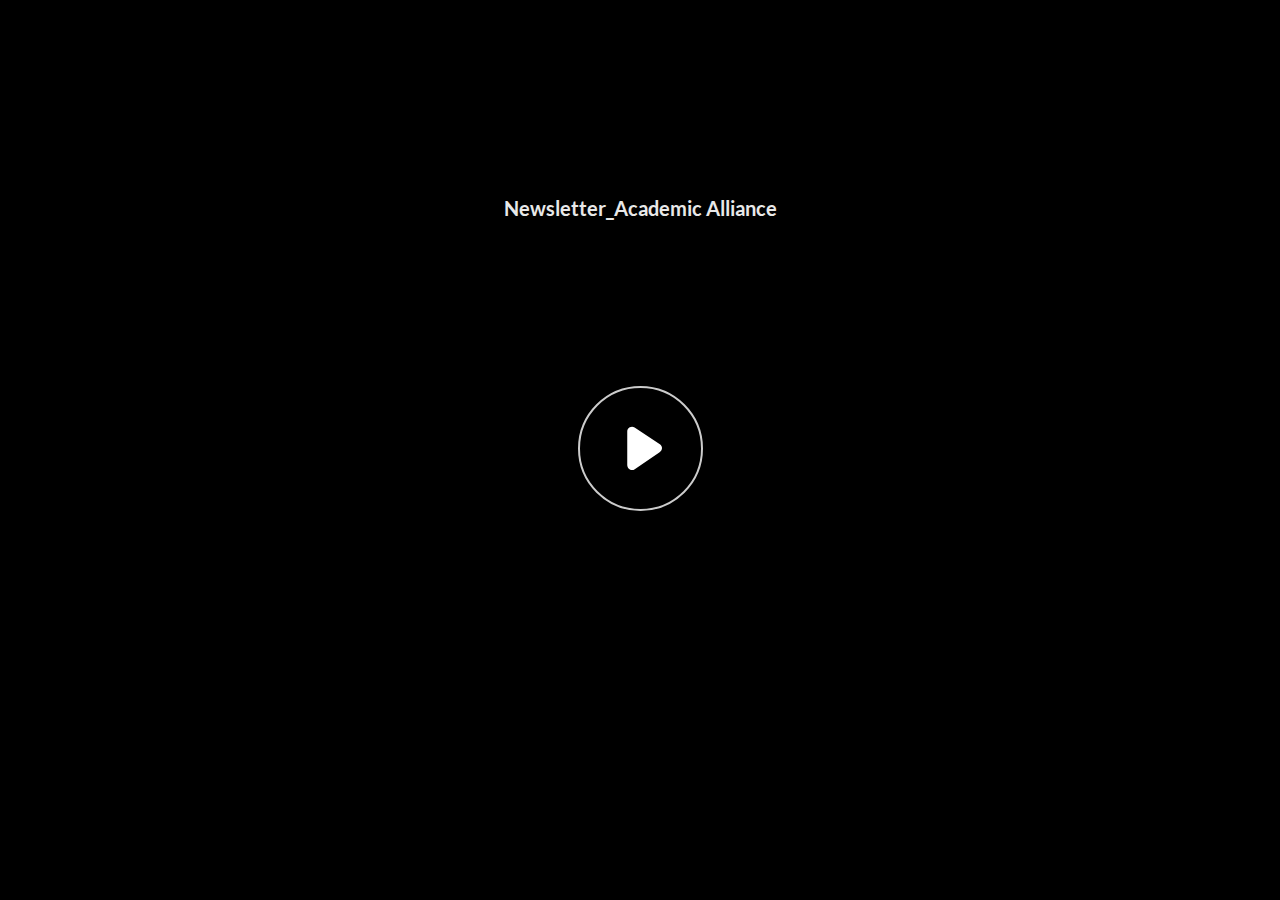
<file: index.html>
﻿<!doctype html>
<html lang="en-US">
<head>
  <meta charset="utf-8">
  <!-- Created using Storyline 360 x64 - http://www.articulate.com  -->
  <!-- version: 3.101.34880.0 -->
  <title>Newsletter_Academic Alliance</title>
  <meta http-equiv="x-ua-compatible" content="IE=edge"/>
  <meta name="viewport" content="width=device-width,initial-scale=1,user-scalable=no,shrink-to-fit=no,minimal-ui"/>
  <meta name="apple-mobile-web-app-capable" content="yes"/>
  <style>
    html, body { height: 100%; padding: 0; margin: 0 }
    #app { height: 100%; width: 100%; }
  </style>

  <script>
    window.DS = {};
    window.globals = {
      DATA_PATH_BASE: '',
      HAS_FRAME: true,
      HAS_SLIDE: true,

      lmsPresent: false,
      tinCanPresent: false,
      cmi5Present: false,
      aoSupport: false,
      scale: 'Scaled',
      captureRc: false,
      browserSize: 'optimal',
      bgColor: '#FFFFFF',
      features: 'DropInBase,JsApiBasics,MultipleQuizTracking,NativePrompts,PlayerSizeOption,TextEntryCharacterLimit',
      themeName: 'unified',
      preloaderColor: '#8C8C8C',
      suppressAnalytics: false,
      productChannel: 'stable',
      publishSource: 'storyline',
      aid: 'aid|62204201-b0ff-402e-9b0d-82b3d8c5f0d6',
      cid: '3ee8a6d8-429a-4010-ac25-ea498c819780',
      playerVersion: '3.101.34880.0',
      publishTimestamp: '2026-02-10T06:57:21.3735865Z',
      maxIosVideoElements: 10,
      connectionSettings: { message: 'You%20are%20offline.%20Trying%20to%20reconnect...', useDarkTheme: true, mode: 'disabled' },
      hasFeature: function(feature) {
        return this.features.split(',').includes(feature);
      },
      
      parseParams: function(qs) {
        if (window.globals.parsedParams != null) {
          return window.globals.parsedParams;
        }
        qs = (qs || window.location.search.substr(1)).split('+').join(' ');
        var params = {},
            tokens,
            re = /[?&]?([^=]+)=([^&]*)/g;

        while (tokens = re.exec(qs)) {
          params[decodeURIComponent(tokens[1]).trim()] =
            decodeURIComponent(tokens[2]).trim();
        }
        window.globals.parsedParams = params;
        return params;
      }

    };

    if (window.flagsUnderTest != null) {
      window.globals.features = window.flagsUnderTest.reduce((accum, feature) => {
        if (!accum.includes(feature)) {
          accum.push(feature);
        }
        return accum;
      }, window.globals.features.split(',')).join();
    }
  </script>
  <script>
    var isIe11 = ('ActiveXObject' in window || window.MSBlobBuilder != null)
      && window.msCrypto != null && !window.ActiveXObject;
    if (isIe11) {
      window.globals.unsupportedBrowser = true;
      document.write(atob('[base64]'));
    }
  </script>

  <script>
    if (window.globals.hasFeature('Localization')) {
      
      
    }
  </script>

  
  <script>window.THREE = { };</script>
  
</head>
<body style="background: #FFFFFF" class="cs-HTML theme-unified">
  <!-- 360 -->
  <script>!function(){var e,i=/iPhone/i,o=/iPod/i,n=/iPad/i,t=/\biOS-universal(?:.+)Mac\b/i,r=/\bAndroid(?:.+)Mobile\b/i,a=/Android/i,d=/(?:SD4930UR|\bSilk(?:.+)Mobile\b)/i,p=/Silk/i,l=/Windows Phone/i,u=/\bWindows(?:.+)ARM\b/i,b=/BlackBerry/i,s=/BB10/i,c=/Opera Mini/i,f=/\b(CriOS|Chrome)(?:.+)Mobile/i,h=/Mobile(?:.+)Firefox\b/i,v=function(e){return void 0!==e&&"MacIntel"===e.platform&&"number"==typeof e.maxTouchPoints&&e.maxTouchPoints>1&&"undefined"==typeof MSStream};e=function(e){var m={userAgent:"",platform:"",maxTouchPoints:0};e||"undefined"==typeof navigator?"string"==typeof e?m.userAgent=e:e&&e.userAgent&&(m={userAgent:e.userAgent,platform:e.platform,maxTouchPoints:e.maxTouchPoints||0}):m={userAgent:navigator.userAgent,platform:navigator.platform,maxTouchPoints:navigator.maxTouchPoints||0};var g=m.userAgent,y=g.split("[FBAN");void 0!==y[1]&&(g=y[0]),void 0!==(y=g.split("Twitter"))[1]&&(g=y[0]);var A=function(e){return function(i){return i.test(e)}}(g),w={apple:{phone:A(i)&&!A(l),ipod:A(o),tablet:!A(i)&&(A(n)||v(m))&&!A(l),universal:A(t),device:(A(i)||A(o)||A(n)||A(t)||v(m))&&!A(l)},amazon:{phone:A(d),tablet:!A(d)&&A(p),device:A(d)||A(p)},android:{phone:!A(l)&&A(d)||!A(l)&&A(r),tablet:!A(l)&&!A(d)&&!A(r)&&(A(p)||A(a)),device:!A(l)&&(A(d)||A(p)||A(r)||A(a))||A(/\bokhttp\b/i)},windows:{phone:A(l),tablet:A(u),device:A(l)||A(u)},other:{blackberry:A(b),blackberry10:A(s),opera:A(c),firefox:A(h),chrome:A(f),device:A(b)||A(s)||A(c)||A(h)||A(f)},any:!1,phone:!1,tablet:!1};return w.any=w.apple.device||w.android.device||w.windows.device||w.other.device,w.phone=w.apple.phone||w.android.phone||w.windows.phone,w.tablet=w.apple.tablet||w.android.tablet||w.windows.tablet,w}(),"object"==typeof exports&&"undefined"!=typeof module?module.exports=e:"function"==typeof define&&define.amd?define((function(){return e})):this.isMobile=e}();
    window.isMobile.apple.tablet = window.isMobile.apple.tablet ||
      (navigator.platform === 'MacIntel' && navigator.maxTouchPoints > 1);
    window.isMobile.apple.device = window.isMobile.apple.device || window.isMobile.apple.tablet;
    window.isMobile.tablet = window.isMobile.tablet || window.isMobile.apple.tablet;
    window.isMobile.any = window.isMobile.any || window.isMobile.apple.tablet;
  </script>

  <div id="focus-sink" tabindex="-1"></div>

  <div id="preso"></div>
  <script>
    (function() {

      var classTypes = [ 'desktop', 'mobile', 'phone', 'tablet' ];

      var addDeviceClasses = function(prefix, testObj) {
        var curr, i;
        for (i = 0; i < classTypes.length; i++) {
          curr = classTypes[i];
          if (testObj[curr]) {
            document.body.classList.add(prefix + curr);
          }
        }
      };

      var params = window.globals.parseParams(),
          isDevicePreview = params.devicepreview === '1',
          isPhoneOverride = params.deviceType === 'phone' || (isDevicePreview && params.phone == '1'),
          isTabletOverride = (params.deviceType === 'tablet' || isDevicePreview) && !isPhoneOverride,
          isMobileOverride = isPhoneOverride || isTabletOverride;

      var deviceView = {
        desktop: !window.isMobile.any && !isMobileOverride,
        mobile: window.isMobile.any || isMobileOverride,
        phone: isPhoneOverride || (window.isMobile.phone && !isTabletOverride),
        tablet: isTabletOverride || window.isMobile.tablet
      };

      window.globals.deviceView = deviceView;
      window.isMobile.desktop = !window.isMobile.any;
      window.isMobile.mobile = window.isMobile.any;

      addDeviceClasses('view-', deviceView);

    })();
  </script>
  
  <script src='story_content/triggers.js' type=text/javascript></script>
<script src='story_content/user.js' type=text/javascript></script>
  <div class="slide-loader"></div>

  <script>
    var doc = document, loader = doc.body.querySelector('.slide-loader'); [ 1, 2, 3 ].forEach(function(n) { var d = doc.createElement('div'); d.style.backgroundColor = window.globals.preloaderColor; d.classList.add('mobile-loader-dot'); d.classList.add('dot' + n); loader.appendChild(d); });
  </script>

  <div class="mobile-load-title-overlay" style="display: none">
    <div class="mobile-load-title">Newsletter_Academic Alliance</div>
  </div>

  <div class="mobile-chrome-warning"></div>

  
<style>
  .warn-connection-dialog {
    display: none;
    background: transparent;
    pointer-events: all;
    position: fixed;
    left: 0;
    top: 0;
    width: 100%;
    height: 100%;
    z-index: 999;
  }

  .warn-connection-content {
    pointer-events: all;
    border-radius: 4px;
    background: white;
    border: 1px solid #E7E7E7;
    color: #333333;
    box-shadow: 0 2px 4px rgba(0, 0, 0, 0.25);
    transition: all 150ms ease-out;
    position: absolute;
    white-space: nowrap;
  }

  .view-phone.is-landscape .warn-connection-content {
    left: 23px;
    bottom: 23px;
  }

  .view-tablet.is-landscape .warn-connection-content {
    left: 50%;
    top: 20px;
    transform: translateX(-50%);
  }

  .view-mobile.is-portrait .warn-connection-content {
    transform: translate(-50%, calc(-100% - 15px));
  }

  .warn-connection-content p {
    display: inline-block;
    margin: 0 8px 0 0;
    line-height: 33px;
    font-size: 11px;
  }

  .warn-connection-content svg {
    position: relative;
    vertical-align: middle;
    margin: 0 2px 2px 8px;
  }

  .view-desktop .warn-connection-content {
    left: 1.5em;
    bottom: 1.5em;
  }

  .view-desktop .warn-connection-content p {
    font-size: 1.1em;
  }

  .is-offline .warn-connection-dialog {
    display: block;
  }

  .is-offline .cs-panel * {
    pointer-events: none !important;
  }

  .is-offline .cs-panel {
    pointer-events: all !important;
  }

  .is-offline #nav-controls * {
    pointer-events: none !important;
  }

  .is-offline #nav-controls {
    pointer-events: all !important;
  }
</style>

<div class="warn-connection-dialog" role="alertdialog" aria-modal="true" tabindex="0" aria-labelledby="warn-connection-message">
  <div class="warn-connection-content">
    <svg width="17" height="15" viewBox="0 0 17 15" xmlns="http://www.w3.org/2000/svg">
      <path fill="#8F0000" stroke="white" d="M16.07,12.98 L15.88,12.23 L9.51,1.21 C8.97,0.26,7.6,0.26,7.06,1.21 L0.69,12.23 C0.15,13.16,0.81,14.36,1.91,14.36 H14.65 C15.47,14.36,16.05,13.7,16.07,12.98 Z"/>
      <path fill="white" stroke="white" d="M8.58,5.5 C8.35,5.28,8.5,5.35,8.21,5.32 C8.09,5.35,7.97,5.49,7.96,5.67 C7.97,5.79,7.98,5.92,7.98,6.04 L7.98,6.04 C7.99,6.17,8,6.31,8.01,6.43 L8.01,6.44 C8.03,6.92,8.06,7.41,8.09,7.9 L8.09,7.9 C8.12,8.39,8.14,8.88,8.17,9.37 C8.17,9.39,8.18,9.42,8.2,9.44 C8.23,9.46,8.25,9.47,8.28,9.47 C8.31,9.47,8.34,9.46,8.35,9.44 C8.37,9.43,8.38,9.4,8.39,9.35 L8.39,9.34 C8.39,9.24,8.4,9.15,8.4,9.05 L8.4,9.05 C8.41,8.96,8.41,8.86,8.42,8.75 C8.43,8.44,8.45,8.12,8.47,7.81 L8.47,7.81 C8.49,7.49,8.51,7.18,8.53,6.87 C8.55,6.46,8.56,6.05,8.59,5.64 L8.6,5.62 C8.6,5.57,8.59,5.53,8.58,5.5 L8.21,5.32 Z"/>
      <circle fill="white" stroke="white" cx="8.3" cy="11.35" r="0.3"/>
    </svg>
    <p id="warn-connection-message">You are offline. Trying to reconnect...</p>
  </div>
</div>

<script>
  (function() {
    window.DS.connection = {
      warningShown: false,
      assets: {},
      loadingAssetGroup: false,
      retryDelay: 500
    };

    var connectionSettings = window.globals.connectionSettings || {};

    var useConnectionMessages = window.AbortController != null &&
      window.location.protocol != 'file:' &&
      connectionSettings.mode === 'normal';

    window.DS.connection.useConnectionMessages = useConnectionMessages;

    var assetCount = 0;
    var checkLoadedId;


    if (useConnectionMessages && connectionSettings != null) {
      var contentEl = document.querySelector('.warn-connection-content');
      var messageEl = contentEl.querySelector('p');

      if (connectionSettings.useDarkTheme) {
        contentEl.style.borderColor = '#BABBBA';
        contentEl.style.backgroundColor = '#282828';
        contentEl.style.color = '#FFFFFF';
      }

      if (connectionSettings.message != null) {
        messageEl.textContent = window.decodeURIComponent(connectionSettings.message);
      }
    }

    function checkAssetsReady() {
      for (var i in DS.connection.assets) {
        if (!DS.connection.assets[i].success) {
          return false;
        }
      }
      return true;
    }

    function stopAssetGroup() {
      if (!useConnectionMessages) { return; }

      assetCount = 0;

      DS.connection.oldAssetGroup = DS.connection.assets;
      DS.connection.assets = {};
      DS.connection.loadingAssetGroup = false;
      clearInterval(checkLoadedId);
    }

    function startAssetGroup() {
      if (!useConnectionMessages) { return; }
      var ticks = 0;
      clearInterval(checkLoadedId);
      checkLoadedId = setInterval(function() {
        var loaded = 0;
        if (assetCount === 0 && loaded === 0) {
          clearInterval(checkLoadedId);
          return;
        }

        for (var i in DS.connection.assets) {
          if (DS.connection.assets[i].success) {
            loaded++;
          }
        }

        if (assetCount === loaded && checkAssetsReady()) {
          for (var i in DS.connection.assets) {
            if (DS.connection.assets[i].action) {
              DS.connection.assets[i].action();
            }
          }
          hideWarning();
          stopAssetGroup();
        }
      }, 100)
    }

    function requiredAsset(url, action, retry, type) {
      if (!useConnectionMessages) { return; }
      if (DS.connection.assets[url]) { return; }

      DS.connection.assets[url] = {
        success: false, action: action, retry: retry, type: type
      };
      assetCount = Object.keys(DS.connection.assets).length;
      if (!DS.connection.loadingAssetGroup) {
        startAssetGroup();
      }
      DS.connection.loadingAssetGroup = true;
    }

    function assetLoaded(url) {
      if (!useConnectionMessages) { return; }
      if (DS.connection.assets[url]) {
        DS.connection.assets[url].success = true;
      }
    }

    function assetFailed(url) {
      if (!useConnectionMessages) { return; }
      if (!DS.connection.assets[url]) {
        if (/\.js$/.test(url) && url.indexOf('transcripts') === -1) {
          setTimeout(function() {
            if (DS.connection.lastSlideLoaded != null) {
              DS.connection.lastSlideLoaded();
            }
          }, DS.connection.retryDelay);
        }
        return;
      }
      if (!DS.connection.warningShown) { showWarning(); }
      if (DS.connection.assets[url].retry) {
        setTimeout(function() {
          if (!DS.connection.assets[url].success) {
            DS.connection.assets[url].retry()
          }
        }, DS.connection.retryDelay);
      }
    }

    function hideWarning() {
      document.body.classList.remove('is-offline');
      DS.connection.warningShown = false;
      enableKeys();
    }
    DS.connection.hideWarning = hideWarning

    function showWarning(btn) {
      document.body.classList.add('is-offline')
      DS.connection.warningShown = true;
      updateWarningPosition();
      disableKeys();
    }

    function updateWarningPosition() {
      if (!DS.connection.warningShown) {
        return;
      }

      var isPortrait = document.body.classList.contains('is-portrait');
      var isMobile = document.body.classList.contains('view-mobile');
      var warningEl = document.querySelector('.warn-connection-content');

      if (isPortrait && isMobile) {
        var slide = document.querySelector('.primary-slide');
        var slideRect = slide != null
          ? slide.getBoundingClientRect()
          : { top: window.innerHeight, left: 0, width: window.innerWidth };

        warningEl.style.top = `${slideRect.top}px`
        warningEl.style.left = `${slideRect.left + slideRect.width / 2}px`
      } else {
        warningEl.style.top = null;
        warningEl.style.left = null;
      }

      window.requestAnimationFrame(updateWarningPosition);
    }

    function onDisableKeyDown(e) {
      e.preventDefault();
      e.stopImmediatePropagation();
    }

    function onDisableKeyUp(e) {
      e.preventDefault();
      e.stopImmediatePropagation();
    }

    var accStyle = document.createElement('style');
    var warnDialogEl = document.querySelector('.warn-connection-dialog');

    function disableKeys() {
      if (DS.views && DS.views.nsStack && DS.views.nsStack.length === 1) {
        DS.views.nsStack[0].tabReachable = false
        DS.views.nsStack[0].updateTabIndex(true, true);
      }

      accStyle.innerHTML = '.acc-shadow-dom { display: none; }';
      document.body.appendChild(accStyle);

      warnDialogEl.parentNode.append(warnDialogEl);
      warnDialogEl.focus();
    }

    function enableKeys() {
      accStyle.remove();
      if (DS.views && DS.views.nsStack && DS.views.nsStack.length === 1 && DS.views.nsStack[0].name === '_frame') {
        DS.views.nsStack[0].tabReachable = true;
        DS.views.nsStack[0].updateTabIndex();
      }
    }

    // these will all be noops if the feature flag isn't set in
    // the data and `window.globals.features`
    DS.connection.requiredAsset = requiredAsset;
    DS.connection.assetLoaded = assetLoaded;
    DS.connection.assetFailed = assetFailed;
    DS.connection.stopAssetGroup = stopAssetGroup;
    DS.connection.startAssetGroup = startAssetGroup;
  })();
</script>


  <script>
    
    if (window.autoSpider && window.vInterfaceObject) {
      document.querySelector('.mobile-load-title-overlay').style.display = 'none';
    }
  </script>

  

  <link rel="stylesheet" href="html5/data/css/output.min.css" data-noprefix/>
</body>
<script src="html5/lib/scripts/bootstrapper.min.js"></script>
</html>
</file>
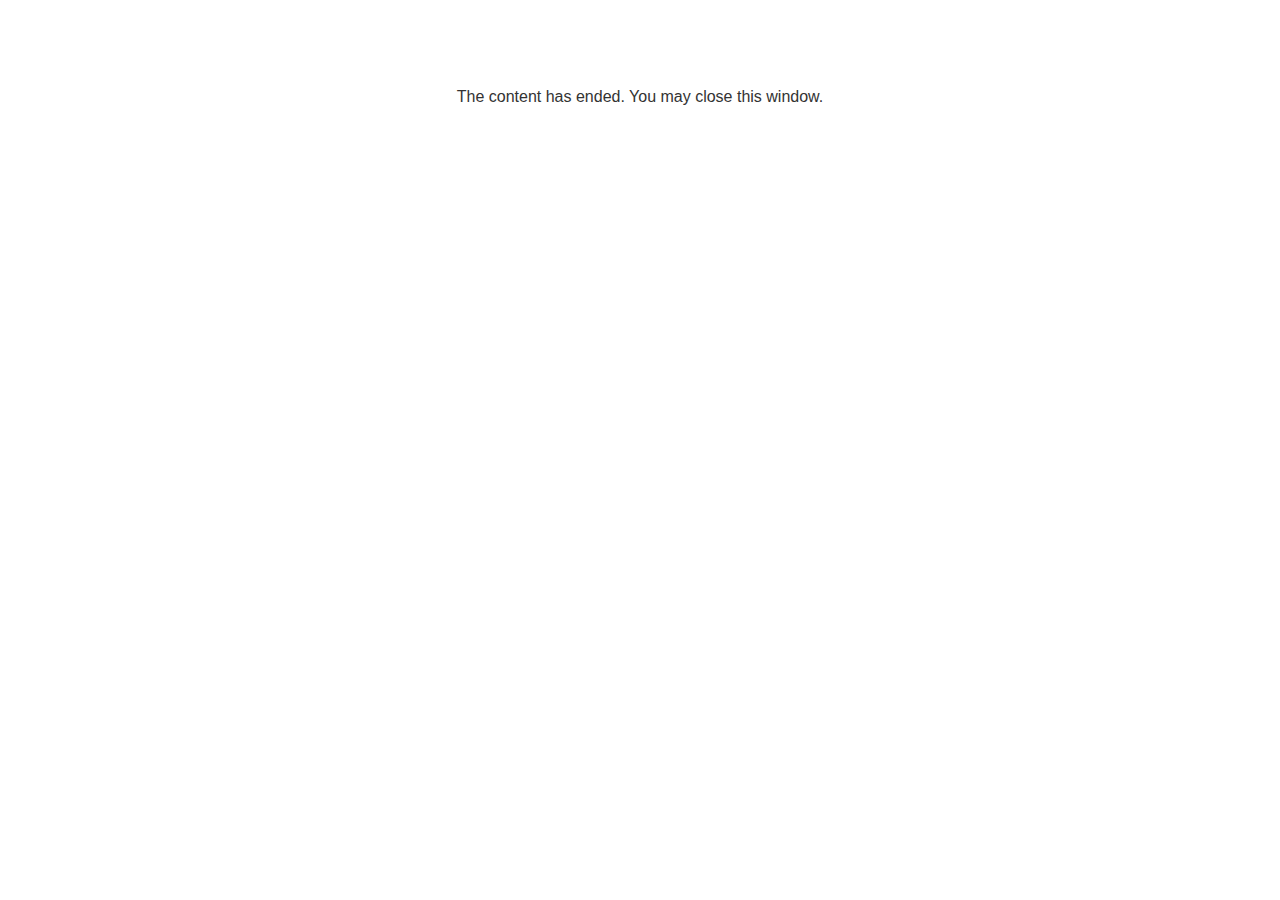
<file: lms/goodbye.html>
<!doctype html>
<html>
<body style="background-color: #ffffff;">

<p role="alert" style="color: #333333;font-family: Lato, articulate, tahoma, arial;font-size: medium;text-align: center;">
<br><br><br><br>
The content has ended. You may close this window.
</p>

</body>
</html>
</file>
<file: html5/data/css/output.min.css>
@font-face {
  font-family: 'LatoBold Charset1_ Bold87BAC853';
  src: url('[data-uri]');
  font-style: normal;
  font-weight: normal;
}
@font-face {
  font-family: 'Lato Charset1_ 5zqkuxuQ037B6AE7';
  src: url('[data-uri]');
  font-style: normal;
  font-weight: normal;
}
.cs-HTML {
  background: rgba(255, 255, 255, 1);
}
.cs-npnxnanbnsnfns00000000001 .cs-infopanel  {
  box-shadow: 0 1px 0 rgba(0, 0, 0, 0);
  background: rgba(255, 255, 255, 1);
}
.cs-npnxnanbnsnfns00000000001 .cs-infopanel .cs-link {
  color: rgba(88, 88, 88, 1);
}
.cs-npnxnanbnsnfns00000000001 .cs-infopanel .cs-link:hover {
  color: rgba(255, 255, 255, 1);
}
.cs-npnxnanbnsnfns00000000001 .cs-infopanel .cs-name {
  color: rgba(68, 68, 68, 1);
}
.cs-npnxnanbnsnfns00000000001 .cs-infopanel .cs-title {
  color: rgba(153, 153, 153, 1);
}
.cs-npnxnanbnsnfns00000000001 .cs-infopanelpopup  {
  box-shadow: 0 1px 0 rgba(0, 0, 0, 0);
  background: rgba(0, 0, 0, 0);
}
.cs-npnxnanbnsnfns00000000001 .cs-infopanelpopup .cs-link {
  color: rgba(255, 0, 0, 1);
}
.cs-npnxnanbnsnfns00000000001 .cs-infopanelpopup .cs-link:hover {
  color: rgba(255, 255, 255, 1);
}
.cs-npnxnanbnsnfns00000000001 .cs-infopanelpopup .cs-name {
  color: rgba(255, 255, 255, 1);
}
.cs-npnxnanbnsnfns00000000001 .cs-infopanelpopup .cs-bio {
  color: rgba(88, 88, 88, 1);
}
.cs-npnxnanbnsnfns00000000001 .cs-timer  {
  color: rgba(88, 88, 88, 1);
}
.cs-npnxnanbnsnfns00000000001 .cs-duration stop:first-child {
  stop-color: rgba(220, 220, 220, 1);
}
.cs-npnxnanbnsnfns00000000001 .cs-duration stop:last-child {
  stop-color: rgba(220, 220, 220, 1);
}
.cs-npnxnanbnsnfns00000000001 .cs-elapsed stop:first-child {
  stop-color: rgba(254, 227, 71, 1);
}
.cs-npnxnanbnsnfns00000000001 .cs-elapsed stop:last-child {
  stop-color: rgba(254, 227, 71, 1);
}
.cs-npnxnanbnsnfns00000000001 .cs-timer .cs-pie .cs-innerstroke {
  stroke: rgba(199, 199, 199, 1);
}
.cs-npnxnanbnsnfns00000000001 .cs-timer .cs-pie .cs-innerborder {
  stroke: rgba(255, 255, 255, 1);
}
.cs-npnxnanbnsnfns00000000001 .cs-window  {
  box-shadow: 0 8px 5px rgba(0, 0, 0, 0.2);
  border-color: rgba(49, 99, 0, 1);
  background: rgba(250, 250, 250, 1);
  color: rgba(70, 70, 70, 1);
}
.cs-npnxnanbnsnfns00000000001 .cs-window .cs-diva {
  border-color: rgba(0, 0, 0, 0);
}
.cs-npnxnanbnsnfns00000000001 .cs-window .cs-divb {
  border-color: rgba(0, 0, 0, 0);
}
.cs-npnxnanbnsnfns00000000001 .cs-editor .cs-editor-slide {
  color: rgba(255, 255, 255, 1);
}
.cs-npnxnanbnsnfns00000000001 .cs-editor .cs-editor-html {
  color: rgba(70, 70, 70, 1);
}
.cs-npnxnanbnsnfns00000000001 .cs-editor .cs-editor-button {
  text-shadow: 0 1px 0 rgba(0, 0, 0, 0);
  color: rgba(255, 255, 255, 1);
  border-color: rgba(33, 68, 0, 1);
  background: rgba(60, 124, 0, 1);
}
.cs-npnxnanbnsnfns00000000001 .cs-editor .cs-editor-button:hover {
  background: rgba(66, 142, 0, 1);
}
.cs-npnxnanbnsnfns00000000001 .cs-editor .cs-editor-button:active {
  background: rgba(46, 93, 0, 1);
}
.cs-npnxnanbnsnfns00000000001 .cs-listitem  {
  color: rgba(70, 70, 70, 1);
  border-color: none;
  border: 1px solid transparent;
}
.cs-npnxnanbnsnfns00000000001 .cs-listitem:hover {
  background: rgba(0, 0, 0, 0.05);
  border-color: rgba(142, 143, 142, 1) !important;
  border-width: 1px;
  border-radius: 2px;
  border-style: solid;
  box-sizing: border-box;
}
.cs-npnxnanbnsnfns00000000001 .cs-listitem.hover {
  background: rgba(0, 0, 0, 0.05);
  border-color: rgba(142, 143, 142, 1) !important;
  border-width: 1px;
  border-radius: 2px;
  border-style: solid;
  box-sizing: border-box;
}
.cs-npnxnanbnsnfns00000000001 .cs-glossary  {
  color: rgba(70, 70, 70, 1);
}
.cs-npnxnanbnsnfns00000000001 .cs-glossary .cs-scrolling-panel {
  background: rgba(0, 0, 0, 0);
}
.cs-npnxnanbnsnfns00000000001 .cs-glossary .cs-term.cs-selected .cs-choice-list-trigger {
  color: rgba(255, 255, 255, 1);
  background: rgba(255, 255, 255, 1);
}
.cs-npnxnanbnsnfns00000000001 .cs-glossary .cs-term.cs-selected .cs-choice-list-trigger:focus {
  color: rgba(255, 255, 255, 1);
  background: rgba(255, 255, 255, 1);
}
.cs-npnxnanbnsnfns00000000001 .cs-glossary .cs-term:hover .cs-choice-list-trigger {
  background: rgba(70, 70, 70, 1);
}
.cs-npnxnanbnsnfns00000000001 .cs-glossary .cs-term.hover .cs-choice-list-trigger {
  background: rgba(70, 70, 70, 1);
}
.cs-npnxnanbnsnfns00000000001 .cs-glossary .cs-term .cs-choice-list-trigger:focus {
  background: rgba(70, 70, 70, 1);
}
.cs-npnxnanbnsnfns00000000001 .cs-glossary .cs-diva {
  border-color: rgba(0, 0, 0, 0);
}
.cs-npnxnanbnsnfns00000000001 .cs-glossary .cs-divb {
  border-color: rgba(0, 0, 0, 0);
}
.cs-npnxnanbnsnfns00000000001 .cs-glossary .cs-divc {
  border-color: rgba(0, 0, 0, 0);
}
.cs-npnxnanbnsnfns00000000001 .cs-glossary .cs-heading {
  color: rgba(44, 47, 48, 1);
  font-weight: 700;
}
.note-content p span {
  color: rgba(70, 70, 70, 1);
  line-height: 1.4em;
  font-size: 103.769%;
}
.cs-npnxnanbnsnfns00000000001 .cs-resource .cs-separator {
  border-color: rgba(0, 0, 0, 0);
}
.cs-npnxnanbnsnfns00000000001 .cs-outline  {
  color: rgba(45, 45, 45, 1);
}
.cs-npnxnanbnsnfns00000000001 .cs-outline .cs-diva {
  border-color: rgba(0, 0, 0, 0);
}
.cs-npnxnanbnsnfns00000000001 .cs-outline .cs-divb {
  border-color: rgba(0, 0, 0, 0);
}
.cs-npnxnanbnsnfns00000000001 .cs-outline .cs-divc {
  border-color: rgba(0, 0, 0, 0);
}
.cs-npnxnanbnsnfns00000000001 .cs-outline .cs-search-filter:hover {
  color: rgba(0, 0, 0, 0);
}
.cs-npnxnanbnsnfns00000000001 .cs-outline .cs-search-filter.hover {
  color: rgba(0, 0, 0, 0);
}
.cs-npnxnanbnsnfns00000000001 .cs-transcript  {
  color: rgba(255, 255, 255, 1);
}
.cs-npnxnanbnsnfns00000000001 .cs-transcript .cs-div {
  border-color: rgba(0, 0, 0, 0);
}
.cs-npnxnanbnsnfns00000000001 .cs-tabs:not(.topmenu-item) {
  color: rgba(39, 43, 44, 1);
}
.cs-npnxnanbnsnfns00000000001 .cs-tabs .cs-inner-button:not(.topmenu-item) {
  text-shadow: 0 1px 0 rgba(0, 0, 0, 0);
}
.cs-npnxnanbnsnfns00000000001 .cs-tabs:hover:not(.topmenu-item) {
  color: rgba(39, 43, 44, 1);
}
.cs-npnxnanbnsnfns00000000001 .cs-tabs.cs-selected {
  background: rgba(0, 0, 0, 0);
  color: rgba(39, 43, 44, 1);
}
.cs-npnxnanbnsnfns00000000001 .cs-seekcontrol  {
  background: rgba(0, 0, 0, 0);
  border-color: rgba(0, 0, 0, 0);
}
.cs-npnxnanbnsnfns00000000001 .cs-seekcontrol .cs-button:hover .cs-icon {
  fill: rgba(255, 255, 255, 1);
}
.cs-npnxnanbnsnfns00000000001 .cs-seekcontrol .cs-button.hover .cs-icon {
  fill: rgba(255, 255, 255, 1);
}
.cs-npnxnanbnsnfns00000000001 .cs-seekcontrol .cs-button .cs-icon-shadow {
  fill: rgba(0, 0, 0, 0);
}
.cs-npnxnanbnsnfns00000000001 .cs-seekcontrol .cs-button .cs-icon {
  fill: rgba(140, 140, 140, 1);
}
.cs-npnxnanbnsnfns00000000001 .cs-seekcontrol .cs-seek .cs-fill {
  background: rgba(255, 255, 255, 0.6);
}
.cs-npnxnanbnsnfns00000000001 .cs-seekcontrol .cs-seek {
  background: rgba(142, 143, 142, 1);
  border-color: rgba(0, 0, 0, 0);
}
.cs-npnxnanbnsnfns00000000001 .cs-searchinput .cs-input {
  color: rgba(70, 70, 70, 1);
  border-color: rgba(0, 0, 0, 0);
  background: rgba(0, 0, 0, 0.05);
}
.cs-npnxnanbnsnfns00000000001 .cs-searchinput .cs-input:focus {
  color: rgba(44, 47, 48, 1);
  background: rgba(41, 41, 41, 1);
}
.cs-npnxnanbnsnfns00000000001 .cs-searchinput .cs-input:hover {
  box-shadow: inset 0 0 1px 0 rgba(69, 126, 19, 0);
}
.cs-npnxnanbnsnfns00000000001 .cs-searchinput .cs-input.hover {
  box-shadow: inset 0 0 1px 0 rgba(69, 126, 19, 0);
}
.cs-npnxnanbnsnfns00000000001 .cs-searchinput .cs-button .cs-icon {
  fill: rgba(88, 88, 88, 1);
}
.cs-npnxnanbnsnfns00000000001 .cs-searchinput .cs-button:hover {
  fill: rgba(63, 133, 0, 1);
}
.cs-npnxnanbnsnfns00000000001 .cs-searchinput .cs-button.hover {
  fill: rgba(63, 133, 0, 1);
}
.cs-npnxnanbnsnfns00000000001 .cs-menu  {
  box-shadow: 0 1px 0 rgba(0, 0, 0, 0);
  background: rgba(250, 250, 250, 1);
}
.cs-npnxnanbnsnfns00000000001 .cs-topmenu-item.active .cs-tab {
  background: rgba(250, 250, 250, 1);
}
.cs-npnxnanbnsnfns00000000001 .cs-logo  {
  box-shadow: 0 1px 0 rgba(37, 75, 0, 1);
  background: rgba(255, 255, 255, 0);
}
.cs-npnxnanbnsnfns00000000001 .cs-checkbox  {
  color: rgba(255, 255, 255, 1);
}
.cs-npnxnanbnsnfns00000000001 .cs-checkbox:hover {
  border-color: rgba(175, 221, 130, 1);
}
.cs-npnxnanbnsnfns00000000001 .cs-checkbox.hover {
  border-color: rgba(175, 221, 130, 1);
}
.cs-npnxnanbnsnfns00000000001 .cs-checkbox .cs-box {
  color: rgba(255, 255, 255, 1);
  border-color: rgba(42, 83, 0, 1);
}
.cs-npnxnanbnsnfns00000000001 .cs-checkbox .cs-box:checked::after {
  color: rgba(43, 196, 0, 1);
}
.cs-npnxnanbnsnfns00000000001 .cs-button  {
  text-shadow: 0 1px 0 rgba(0, 0, 0, 0);
  color: rgba(88, 88, 88, 1);
  border-color: rgba(0, 0, 0, 0);
  background: rgba(0, 0, 0, 0);
  box-shadow: 0 1px 0 rgba(0, 0, 0, 0);
}
.cs-npnxnanbnsnfns00000000001 .cs-button .cs-icon {
  fill: rgba(88, 88, 88, 1);
}
.cs-npnxnanbnsnfns00000000001 .cs-button .cs-icon-shadow {
  fill: rgba(0, 0, 0, 0);
}
.cs-npnxnanbnsnfns00000000001 .cs-button:hover {
  background: rgba(39, 43, 44, 1);
}
.cs-npnxnanbnsnfns00000000001 .cs-button.hover {
  background: rgba(39, 43, 44, 1);
}
.cs-npnxnanbnsnfns00000000001 .cs-button:active {
  background: rgba(0, 0, 0, 0);
}
.cs-npnxnanbnsnfns00000000001 .cs-button.cs-disabled:hover {
  background: rgba(0, 0, 0, 0);
}
.cs-npnxnanbnsnfns00000000001 .cs-button.cs-disabled.hover {
  background: rgba(0, 0, 0, 0);
}
.cs-npnxnanbnsnfns00000000001 .cs-button.cs-disabled:active {
  background: rgba(0, 0, 0, 0);
}
.cs-npnxnanbnsnfns00000000001 .cs-button.cs-volume:hover {
  background: rgba(0, 0, 0, 0);
}
.cs-npnxnanbnsnfns00000000001 .cs-button.cs-volume.hover {
  background: rgba(0, 0, 0, 0);
}
.cs-npnxnanbnsnfns00000000001 .cs-button.cs-volume:active {
  background: rgba(0, 0, 0, 0);
}
.cs-npnxnanbnsnfns00000000001.cs-base  {
  color: rgba(88, 88, 88, 1);
  border-color: rgba(255, 255, 255, 0);
  background: rgba(255, 255, 255, 1);
}
.cs-npnxnanbnsnfns00000000001.cs-base .cs-separator .cs-diva {
  background: rgba(250, 250, 250, 1);
}
.cs-npnxnanbnsnfns00000000001.cs-base .cs-separator .cs-divb {
  background: rgba(0, 0, 0, 0);
}
.cs-npnxnanbnsnfns00000000001.cs-base .cs-topmenu-item.active .cs-tab {
  border-color: rgba(250, 250, 250, 1);
}
.cs-npnxnanbnsnfns00000000001.cs-base .cs-topmenu-item.active .cs-panel {
  border-color: rgba(250, 250, 250, 1);
}
.cs-npnxnanbnsnfns00000000001.cs-base .cs-left {
  background: rgba(250, 250, 250, 1);
}
.cs-npnxnanbnsnfns00000000001.cs-base .cs-area-primary .cs-slide-container {
  background: rgba(255, 255, 255, 1);
}
.cs-npnxnanbnsnfns00000000001.cs-base.cs-custom-theme .cs-brandhighlight-bg {
  background: rgba(72, 147, 184, 1) !important;
}
.cs-npnxnanbnsnfns00000000001.cs-base.cs-custom-theme .cs-brandhighlight-secondary-bg {
  background: rgba(72, 147, 184, 1) !important;
}
.cs-npnxnanbnsnfns00000000001.cs-base.cs-custom-theme .cs-brandhighlight-border {
  border-color: rgba(72, 147, 184, 1) !important;
}
.cs-npnxnanbnsnfns00000000001.cs-base.cs-custom-theme .cs-brandhighlight-text {
  color: rgba(72, 147, 184, 1) !important;
}
.cs-npnxnanbnsnfns00000000001.cs-base.cs-custom-theme .cs-brandhighlight-fill {
  fill: rgba(72, 147, 184, 1) !important;
}
.cs-npnxnanbnsnfns00000000001.cs-base.cs-custom-theme .cs-listitem.cs-selected {
  background-color: rgba(0, 0, 0, 0.05) !important;
}
.cs-npnxnanbnsnfns00000000001 .cs-volume::-moz-range-thumb {
  border-color: rgba(43, 85, 0, 1);
  box-shadow: inset 0 0 1px 0 rgba(43, 85, 0, 1);
  background: rgba(255, 255, 255, 1);
}
.cs-npnxnanbnsnfns00000000001 .cs-volume::-ms-thumb {
  border-color: rgba(43, 85, 0, 1);
  box-shadow: inset 0 0 1px 0 rgba(43, 85, 0, 1);
  background: rgba(255, 255, 255, 1);
}
.cs-npnxnanbnsnfns00000000001 .cs-volume::-webkit-slider-thumb {
  border-color: rgba(43, 85, 0, 1);
  box-shadow: inset 0 0 1px 0 rgba(43, 85, 0, 1);
  background: rgba(255, 255, 255, 1);
}
.cs-npnxnanbnsnfns00000000001 .cs-volume::-moz-range-track {
  border-color: rgba(66, 140, 1, 1);
  background: rgba(142, 143, 142, 1);
}
.cs-npnxnanbnsnfns00000000001 .cs-volume::-ms-track {
  border-color: rgba(66, 140, 1, 1);
  background: rgba(142, 143, 142, 1);
}
.cs-npnxnanbnsnfns00000000001 .cs-volume::-webkit-slider-runnable-track {
  border-color: rgba(66, 140, 1, 1);
  background: rgba(142, 143, 142, 1);
}
body.show-focus .tab-focus-box {
  box-shadow: 0 0 0 1px rgba(255, 255, 0, 1), 0 0 0 3px rgba(0, 32, 96, 1), 0 0 5px 5px rgba(255, 255, 0, 1);
  border-color: transparent;
  outline: 2px transparent solid;
}
.skipnav {
  box-shadow: 0 0 0 1px rgba(255, 255, 0, 1), 0 0 0 3px rgba(0, 32, 96, 1), 0 0 5px 5px rgba(255, 255, 0, 1);
  border-color: transparent;
  outline: 2px transparent solid;
}
.cs-npnxnanbnsnfns00000000001 .cs-listitem:hover {
  color: none;
}
.cs-npnxnanbnsnfns00000000001 .cs-listitem.hover {
  color: none;
}
.cs-npnxnanbnsnfns00000000001 .cs-listitem.cs-viewed {
  color: #464646;
}
.cs-npnxnanbnsnfns00000000001 .cs-listitem {
  color: #464646;
}
.cs-npnxnanbnsnfns00000000001 .cs-listitem:hover .cs-icon-carrot * {
  fill: none;
}
.cs-npnxnanbnsnfns00000000001 .cs-listitem.hover .cs-icon-carrot * {
  fill: none;
}
.cs-npnxnanbnsnfns00000000001 .cs-listitem .cs-icon-carrot {
  color: none;
  top: calc(3px);
}
.cs-npnxnanbnsnfns00000000001 .cs-listitem .cs-icon-carrot .cs-shadow {
  color: #2C2F30;
}
.cs-npnxnanbnsnfns00000000001 .item-collapsible .is-scene {
  color: #2C2F30 !important;
  font-weight: 700;
}
.cs-npnxnanbnsnfns00000000001 .is-scene .cs-icon-carrot * {
  color: #2C2F30 !important;
  font-weight: 700;
}
.cs-npnxnanbnsnfns00000000001 .is-scene:not(.outline-links-collapse) > a {
  color: #2C2F30;
}
.cs-npnxnanbnsnfns00000000001 .is-scene:not(.outline-links-collapse) .cs-icon-carrot * {
  fill: none !important;
  color: #2C2F30 !important;
}
.cs-npnxnanbnsnfns00000000001 .tabs, .cs-npnxnanbnsnfns00000000001 .cs-logo {
  border-bottom: 1px solid rgba(142, 143, 142, 1);
}
.cs-npnxnanbnsnfns00000000001 .area-secondary-wrapper:after {
  background-image: url('[data-uri]');
  background-size: 100%;
}
.cs-npnxnanbnsnfns00000000001 .panel-footer {
  background: #FAFAFA;
}
.cs-npnxnanbnsnfns00000000001 #outline-search {
  background: rgba(0, 0, 0, 0.05);
  border-color: rgba(142, 143, 142, 1);
  border-width: 1px;
  border-style: solid;
}
.cs-npnxnanbnsnfns00000000001 .topmenu-panel #outline-search {
  background: #EAEAEA;
}
.cs-npnxnanbnsnfns00000000001 .search-icon circle, .cs-npnxnanbnsnfns00000000001 .search-icon path {
  stroke: #585858;
}
.cs-npnxnanbnsnfns00000000001 #outline-search input[type   =search] {
  color: #2C2F30;
}
.cs-npnxnanbnsnfns00000000001 #outline-search ::-webkit-input-placeholder {
  color: #464646 !important;
}
.cs-npnxnanbnsnfns00000000001 #outline-search :-ms-input-placeholder {
  color: #464646 !important;
}
.cs-npnxnanbnsnfns00000000001 #outline-search ::-moz-placeholder {
  color: #464646 !important;
  opacity: 1;
}
.cs-npnxnanbnsnfns00000000001 .cs-topmenu-item.active, body:not(.is-touchable-tablet) .cs-npnxnanbnsnfns00000000001 .cs-topmenu-item:hover {
  color: #272B2C;
}
.cs-npnxnanbnsnfns00000000001 .cs-topmenu-item.button-tapped {
  color: #272B2C;
}
.cs-npnxnanbnsnfns00000000001 .cs-topmenu-item.active .cs-tab, .cs-npnxnanbnsnfns00000000001 .cs-topmenu-item .cs-tab {
  background: transparent !important;
  border: none !important;
}
.cs-npnxnanbnsnfns00000000001 .top-tabs-drop-icon div {
  background: #585858;
}
.cs-npnxnanbnsnfns00000000001 .cs-panel.topmenu-panel .panel-content, .cs-npnxnanbnsnfns00000000001 .top-tabs-drop {
  background: #FAFAFA;
}
.cs-npnxnanbnsnfns00000000001 .cs-topmenu-item.active .cs-panel {
  background: #FAFAFA;
}
.cs-npnxnanbnsnfns00000000001 .cs-menu.topmenu-panel, .cs-npnxnanbnsnfns00000000001 .top-tabs-drop {
  border: 1px solid rgba(250, 250, 250, 1) !important;
  border-radius: 3px;
}
.cs-npnxnanbnsnfns00000000001 .resources .resources-list a:hover {
  background: rgba(0, 0, 0, 0.05);
}
body:not(.is-touchable-tablet) .cs-npnxnanbnsnfns00000000001 .resources .resources-list a:hover {
  background: rgba(0, 0, 0, 0.05);
}
.cs-npnxnanbnsnfns00000000001 .resources .resources-list a.hover {
  background: rgba(0, 0, 0, 0.05);
}
body:not(.is-touchable-tablet) .cs-npnxnanbnsnfns00000000001 .resources .resources-list a.hover {
  background: rgba(0, 0, 0, 0.05);
}
.cs-npnxnanbnsnfns00000000001 .resources .resources-list a.button-tapped {
  background: rgba(0, 0, 0, 0.05);
}
.cs-npnxnanbnsnfns00000000001 .cs-icon path, .cs-npnxnanbnsnfns00000000001 .cs-icon rect, .cs-npnxnanbnsnfns00000000001 .cs-icon polygon, .cs-npnxnanbnsnfns00000000001 .menu-icon-wrapper.menu-icon-wrapper-hover path {
  fill: #585858;
}
.cs-npnxnanbnsnfns00000000001 .cs-icon .icon-stroke-only {
  fill: none !important;
  stroke: #585858 !important;
}
body:not(.is-touchable-tablet) .cs-npnxnanbnsnfns00000000001 .cs-button:hover .cs-icon path, body:not(.is-touchable-tablet) .cs-npnxnanbnsnfns00000000001 .cs-button:hover .cs-icon rect, body:not(.is-touchable-tablet) .cs-npnxnanbnsnfns00000000001 .cs-button:hover .cs-icon polygon {
  fill: #272B2C;
}
body:not(.is-touchable-tablet) .cs-npnxnanbnsnfns00000000001 .cs-tabs:hover .search-icon circle, body:not(.is-touchable-tablet) .cs-npnxnanbnsnfns00000000001 .cs-tabs:hover .search-icon path {
  stroke: #272B2C;
}
.cs-npnxnanbnsnfns00000000001 .cs-button.button-tapped .cs-icon path, .cs-npnxnanbnsnfns00000000001 .cs-button.button-tapped .cs-icon rect, .cs-npnxnanbnsnfns00000000001 .cs-button.button-tapped .cs-icon polygon {
  fill: #272B2C;
}
body:not(.is-touchable-tablet) .cs-npnxnanbnsnfns00000000001 .cs-button:hover .cs-icon .icon-stroke-only {
  fill: none !important;
  stroke: #272B2C !important;
}
.cs-npnxnanbnsnfns00000000001 .cs-button:button-tapped .cs-icon .icon-stroke-only {
  fill: none !important;
  stroke: #272B2C !important;
}
.cs-npnxnanbnsnfns00000000001 .menu-icon-wrapper.menu-icon-wrapper-hover svg path {
  fill: #272B2C;
}
.floating-sidebar:not(.sidebar-closed) .cs-npnxnanbnsnfns00000000001 #hamburger .menu-icon-wrapper svg path {
  fill: #BABBBA;
}
.floating-sidebar:not(.sidebar-closed) .cs-npnxnanbnsnfns00000000001 #hamburger .menu-icon-wrapper.menu-icon-wrapper-hover svg path {
  fill: #F8F8F8;
}
.cs-npnxnanbnsnfns00000000001 .volume .btn:before {
  background-image: url('[data-uri]');
}
.cs-npnxnanbnsnfns00000000001 .volume-track {
  background: #8E8F8E;
}
.cs-npnxnanbnsnfns00000000001 .volume-icon circle {
  stroke: #585858;
}
.cs-npnxnanbnsnfns00000000001 .cs-settings > .settings-panel {
  background: #FAFAFA;
  border: 1px solid rgba(250, 250, 250, 1) !important;
  border-radius: 3px;
}
.cs-npnxnanbnsnfns00000000001 .cs-settings > .panel-down-arrow {
  fill: #FAFAFA;
}
.cs-npnxnanbnsnfns00000000001 .switch-toggle .border {
  stroke: #919191;
}
.cs-npnxnanbnsnfns00000000001 .switch-toggle .thumb-off .thumb {
  fill: #585858;
}
.cs-npnxnanbnsnfns00000000001 .switch-toggle .thumb-on .track {
  fill: rgba(72, 147, 184, 0.3);
}
.cs-npnxnanbnsnfns00000000001 .switch-toggle .thumb-off .track {
  fill: rgba(233, 233, 233, 1);
}
.cs-npnxnanbnsnfns00000000001 .switch-label {
  color: #464646;
}
.cs-npnxnanbnsnfns00000000001 .cs-panel .scrollarea-btn:after {
  background: rgba(88, 88, 88, 0.8);
}
.scrollarea-scrollbar:hover .scrollarea-btn:after, .scrollarea-scrollbar.highlight-scrollbar .scrollarea-btn:after {
  background: rgba(88, 88, 88, 0.8);
}
.floating-sidebar .sidebar-overlay {
  background: rgba(0, 0, 0, 0.85);
}
.cs-npnxnanbnsnfns00000000001 .overlay-message {
  background: rgba(0, 0, 0, 0.85);
}
.cs-npnxnanbnsnfns00000000001 .top-ui-bg, .cs-npnxnanbnsnfns00000000001 .bottom-ui-bg, .cs-npnxnanbnsnfns00000000001 .right-ui-bg, .cs-npnxnanbnsnfns00000000001 .left-ui-bg {
  background: rgba(255, 255, 255, 0.8);
}
.cs-npnxnanbnsnfns00000000001 .circle-progress-bg {
  fill: #FFFFFF;
}
.cs-npnxnanbnsnfns00000000001 .circle-progress-well {
  fill: #8E8F8E;
}
.cs-npnxnanbnsnfns00000000001 .circle-progress-pie {
  stroke: #8E8F8E;
}
.cs-npnxnanbnsnfns00000000001 .lightbox .option-pane {
  background: rgba(255, 255, 255, 0.8);
}
.cs-npnxnanbnsnfns00000000001 .lightbox .option-pane:before {
  background: #FFFFFF;
}
.cs-npnxnanbnsnfns00000000001 .message-window {
  background: #FAFAFA;
  border: 1px solid rgba(70, 70, 70, 1) !important;
  border-radius: 3px;
}
.cs-npnxnanbnsnfns00000000001 .message-window-header p, .cs-npnxnanbnsnfns00000000001 .message-window-text {
  color: #464646;
}
.cs-npnxnanbnsnfns00000000001 .message-window-header p {
  border-bottom: 1px solid rgba(70, 70, 70, 1);
}
.cs-npnxnanbnsnfns00000000001 .message-window button.slide-object-button {
  border: 1px solid rgba(70, 70, 70, 1) !important;
}
.cs-npnxnanbnsnfns00000000001 .message-window button.slide-object-button:hover {
  background: rgba(0, 0, 0, 0.05) !important;
}
.message-window .slide-object-button tspan, .message-window .slide-object-button-text tspan {
  fill: #464646 !important;
}
body:not(.is-touchable-tablet) .cs-npnxnanbnsnfns00000000001 .cs-button:hover .text {
  color: #272B2C;
}
.cs-npnxnanbnsnfns00000000001 .cs-button.button-tapped .text {
  color: #272B2C;
}
.cs-npnxnanbnsnfns00000000001.cs-base {
  background: #FFFFFF;
}
.cs-npnxnanbnsnfns00000000001 .cs-menu {
  background: transparent;
}
.cs-npnxnanbnsnfns00000000001 .progress-bar .progress-bar-fill:after {
  background: #4893B8 !important;
}
.cs-npnxnanbnsnfns00000000001 .volume-dot {
  background: #4893B8 !important;
}
.fn-npnxnanbsnfns00000000001 {
  font-family: 'Lato22AB4CAF';
  -webkit-font-variant-ligatures: no-common-ligatures;
  font-variant-ligatures: no-common-ligatures;
}
.fn-pxabnsnfns00000000001 {
  font-family: 'Lato22AB4CAF';
  -webkit-font-variant-ligatures: no-common-ligatures;
  font-variant-ligatures: no-common-ligatures;
}
.fn-npxnabnsnfns00000000001 {
  font-family: 'Lato22AB4CAF';
  -webkit-font-variant-ligatures: no-common-ligatures;
  font-variant-ligatures: no-common-ligatures;
}
.fn-npnxnanbnsnfns00000000001 {
  font-family: 'Lato22AB4CAF';
  -webkit-font-variant-ligatures: no-common-ligatures;
  font-variant-ligatures: no-common-ligatures;
}
.fn-pxabnsnfns00000000000 {
  font-family: 'Lato22AB4CAF';
  -webkit-font-variant-ligatures: no-common-ligatures;
  font-variant-ligatures: no-common-ligatures;
}
@font-face {
  font-family: 'Lato22AB4CAF';
  src: url('[data-uri]');
  font-style: normal;
  font-weight: bold;
}
@font-face {
  font-family: 'Lato22AB4CAF';
  src: url('[data-uri]');
  font-style: normal;
  font-weight: normal;
}
.cs-ResumePromptSlide .cs-5V0X29yqJAW-ResumePromptSlide-btn0 {
  color: rgba(255, 255, 255, 1);
  border-color: rgba(33, 68, 0, 1);
  background: rgba(60, 124, 0, 1);
  text-shadow: 0 1px 0 rgba(0, 0, 0, 0);
}
.cs-ResumePromptSlide .cs-5V0X29yqJAW-ResumePromptSlide-btn0 .cs-html {
  color: rgba(70, 70, 70, 1);
}
.cs-ResumePromptSlide .cs-5V0X29yqJAW-ResumePromptSlide-btn0 .cs-slide {
  border-color: rgba(255, 255, 255, 1);
}
.cs-ResumePromptSlide .cs-5V0X29yqJAW-ResumePromptSlide-btn0:hover {
  background: rgba(66, 142, 0, 1);
}
.cs-ResumePromptSlide .cs-5V0X29yqJAW-ResumePromptSlide-btn0:active {
  background: rgba(46, 93, 0, 1);
}
.cs-ResumePromptSlide .cs-5V0X29yqJAW-ResumePromptSlide-btn1 {
  color: rgba(255, 255, 255, 1);
  border-color: rgba(33, 68, 0, 1);
  background: rgba(60, 124, 0, 1);
  text-shadow: 0 1px 0 rgba(0, 0, 0, 0);
}
.cs-ResumePromptSlide .cs-5V0X29yqJAW-ResumePromptSlide-btn1 .cs-html {
  color: rgba(70, 70, 70, 1);
}
.cs-ResumePromptSlide .cs-5V0X29yqJAW-ResumePromptSlide-btn1 .cs-slide {
  border-color: rgba(255, 255, 255, 1);
}
.cs-ResumePromptSlide .cs-5V0X29yqJAW-ResumePromptSlide-btn1:hover {
  background: rgba(66, 142, 0, 1);
}
.cs-ResumePromptSlide .cs-5V0X29yqJAW-ResumePromptSlide-btn1:active {
  background: rgba(46, 93, 0, 1);
}
.cs-ExternalInterfaceErrorSlide .cs-buttonOK {
  color: rgba(255, 255, 255, 1);
  border-color: rgba(33, 68, 0, 1);
  background: rgba(60, 124, 0, 1);
  text-shadow: 0 1px 0 rgba(0, 0, 0, 0);
}
.cs-ExternalInterfaceErrorSlide .cs-buttonOK .cs-html {
  color: rgba(70, 70, 70, 1);
}
.cs-ExternalInterfaceErrorSlide .cs-buttonOK .cs-slide {
  border-color: rgba(255, 255, 255, 1);
}
.cs-ExternalInterfaceErrorSlide .cs-buttonOK:hover {
  background: rgba(66, 142, 0, 1);
}
.cs-ExternalInterfaceErrorSlide .cs-buttonOK:active {
  background: rgba(46, 93, 0, 1);
}
.cs-InvalidPromptSlide .cs-5V0X29yqJAW-InvalidPromptSlide-btn0 {
  color: rgba(255, 255, 255, 1);
  border-color: rgba(33, 68, 0, 1);
  background: rgba(60, 124, 0, 1);
  text-shadow: 0 1px 0 rgba(0, 0, 0, 0);
}
.cs-InvalidPromptSlide .cs-5V0X29yqJAW-InvalidPromptSlide-btn0 .cs-html {
  color: rgba(70, 70, 70, 1);
}
.cs-InvalidPromptSlide .cs-5V0X29yqJAW-InvalidPromptSlide-btn0 .cs-slide {
  border-color: rgba(255, 255, 255, 1);
}
.cs-InvalidPromptSlide .cs-5V0X29yqJAW-InvalidPromptSlide-btn0:hover {
  background: rgba(66, 142, 0, 1);
}
.cs-InvalidPromptSlide .cs-5V0X29yqJAW-InvalidPromptSlide-btn0:active {
  background: rgba(46, 93, 0, 1);
}
.cs-PrintPromptSlide .cs-5V0X29yqJAW-PrintPromptSlide-btn0 {
  color: rgba(255, 255, 255, 1);
  border-color: rgba(33, 68, 0, 1);
  background: rgba(60, 124, 0, 1);
  text-shadow: 0 1px 0 rgba(0, 0, 0, 0);
}
.cs-PrintPromptSlide .cs-5V0X29yqJAW-PrintPromptSlide-btn0 .cs-html {
  color: rgba(70, 70, 70, 1);
}
.cs-PrintPromptSlide .cs-5V0X29yqJAW-PrintPromptSlide-btn0 .cs-slide {
  border-color: rgba(255, 255, 255, 1);
}
.cs-PrintPromptSlide .cs-5V0X29yqJAW-PrintPromptSlide-btn0:hover {
  background: rgba(66, 142, 0, 1);
}
.cs-PrintPromptSlide .cs-5V0X29yqJAW-PrintPromptSlide-btn0:active {
  background: rgba(46, 93, 0, 1);
}
</file>
